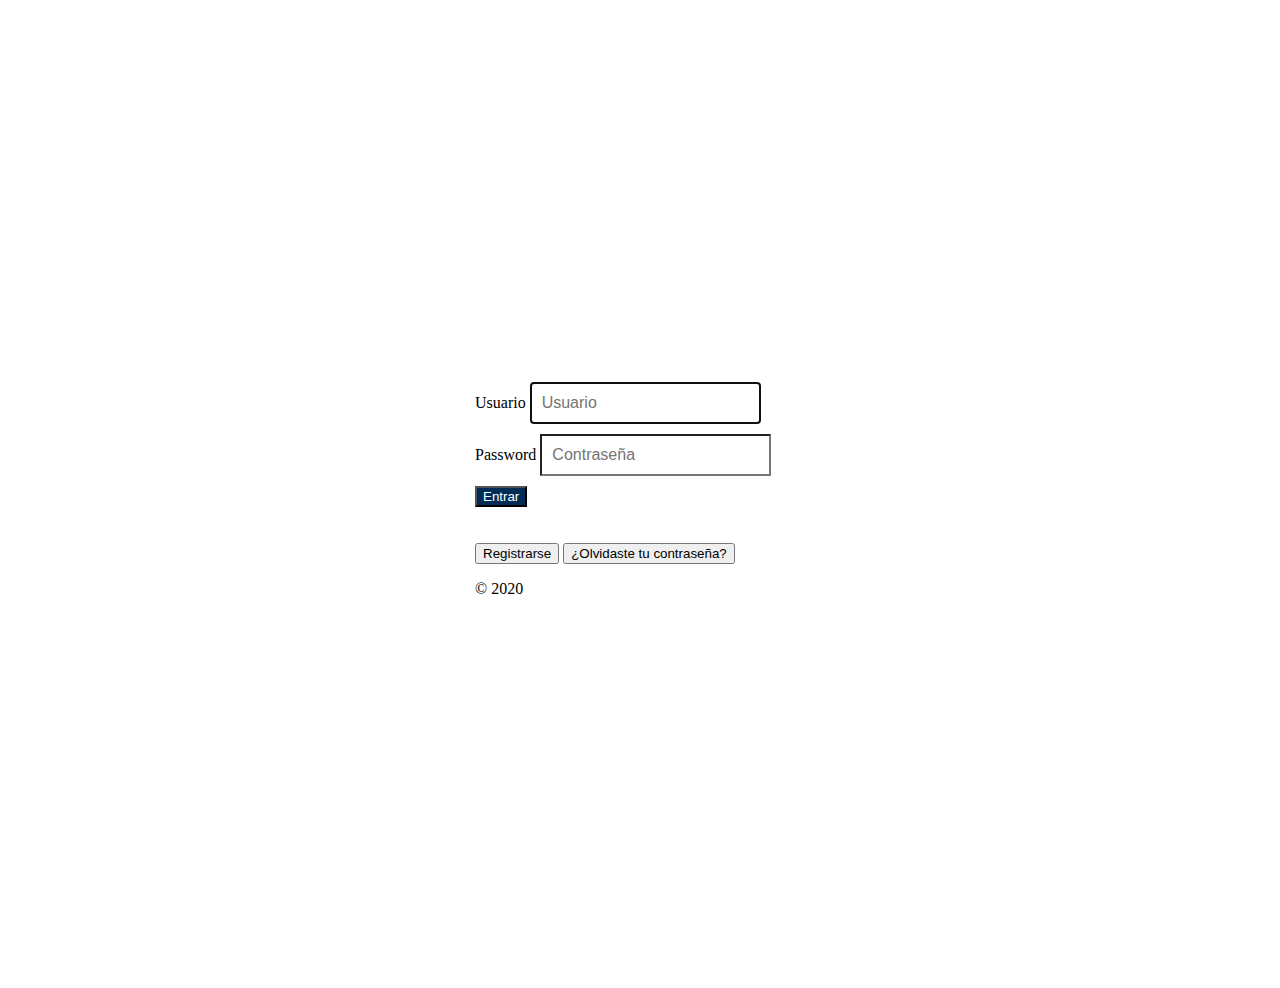
<file: index.html>
<!doctype html>
<html lang="en">
  <head>
    <!-- Required meta tags -->
    <meta charset="utf-8">
    <meta name="viewport" content="width=device-width, initial-scale=1, shrink-to-fit=no">

    <!-- Bootstrap CSS -->
    <link rel="stylesheet" href="https://stackpath.bootstrapcdn.com/bootstrap/4.5.0/css/bootstrap.min.css" integrity="sha384-9aIt2nRpC12Uk9gS9baDl411NQApFmC26EwAOH8WgZl5MYYxFfc+NcPb1dKGj7Sk" crossorigin="anonymous">
    <link rel="stylesheet" href="assets/css/signin.css">
    <link rel="stylesheet" href="assets/css/mystyles.css">
    <title>Inicio Facebook</title>
  </head>
  <body class="text-center bg">
    <script>

      function statusChangeCallback(response) {  // Called with the results from FB.getLoginStatus().
        console.log('statusChangeCallback');
        console.log(response);                   // The current login status of the person.
        if (response.status === 'connected') {   // Logged into your webpage and Facebook.
          testAPI();  
        } else {                                 // Not logged into your webpage or we are unable to tell.
          document.getElementById('status').innerHTML = 'Please log ' +
            'into this webpage.';
        }
      }
    
    
      function checkLoginState() {               // Called when a person is finished with the Login Button.
        FB.getLoginStatus(function(response) {   // See the onlogin handler
          statusChangeCallback(response);
        });
      }
    
    
      window.fbAsyncInit = function() {
        FB.init({
          appId      : '761704417725968',
          cookie     : true,                     // Enable cookies to allow the server to access the session.
          xfbml      : true,                     // Parse social plugins on this webpage.
          version    : 'v8.0'           // Use this Graph API version for this call.
        });
    
    
        FB.getLoginStatus(function(response) {   // Called after the JS SDK has been initialized.
          statusChangeCallback(response);        // Returns the login status.
        });

        FB.Event.subscribe('auth.authResponseChange', function(response) {
  // do something with response
  statusChangeCallback(response)
  });
      };
     
  

      function testAPI() {                      // Testing Graph API after login.  See statusChangeCallback() for when this call is made.
        console.log('Welcome!  Fetching your information.... ');
        FB.api('/me',{fields: "name,email,picture.type(large)"}, function(response) {
          // console.log('Successful login for: ' + response.name);
          
          // document.getElementById('status').innerHTML =
          //   'Thanks for logging in, ' + response.name + 
          //   '!</br> Email: '+response.email+
          //   '<img src="'+response.picture.data.url+'">';

          form = document.createElement("form");
          form.action="logIn.php";
          form.method="POST";

          nombre = document.createElement("input");
          nombre.value=response.name;
          nombre.name="nombre";
          nombre.type="hidden";
          img = document.createElement("input");
          img.name="img";
          img.value=response.picture.data.url;
          img.type="hidden";
          document.getElementById("status").appendChild(form);
          form.appendChild(img);
          form.appendChild(nombre);
          form.submit();
        });
      }
    
    </script>



    <form id="formulario" class="form-signin" method="POST">
  <label for="inputUser" class="sr-only">Usuario</label>
  <input type="text" id="inputUser" name="inputUser" class="form-control" placeholder="Usuario" required autofocus>
  <label for="inputPassword" class="sr-only">Password</label>
  <input type="password" id="inputPassword" name="inputPassword" class="form-control" placeholder="Contraseña" required>
  <button id="btnLogin" class="btn btn-lg btn-block color_btn">Entrar</button>
    <br>

    <div class="fb-login-button" data-size="large" data-button-type="continue_with" data-layout="default" data-auto-logout-link="false" data-scope="public_profile,email" data-use-continue-as="true" data-width=""></div>
    <br>
    </a>
    <div id="status">
    </div>
    <br>
    
    <a href="registro.html"><button type="button" class="btn btn-link text-nowrap">Registrarse</button></a>
    
  <button type="button" class="btn btn-link text-nowrap">¿Olvidaste tu contraseña?</button>
  <!--<p class="mt-3 mb-3 text-muted">¿Olvidaste tu contraseña?</p>-->
  <p class="mt-3 mb-3 text-muted">&copy; 2020</p>
</form>
<div id="fb-root"></div>

   <script async defer crossorigin="anonymous" src="https://connect.facebook.net/es_LA/sdk.js#xfbml=1&version=v8.0&appId=761704417725968&autoLogAppEvents=1" nonce="hAiEOEMn"></script>
    <!-- Optional JavaScript -->
    <!-- jQuery first, then Popper.js, then Bootstrap JS -->
    <script src="https://code.jquery.com/jquery-3.5.1.slim.min.js" integrity="sha384-DfXdz2htPH0lsSSs5nCTpuj/zy4C+OGpamoFVy38MVBnE+IbbVYUew+OrCXaRkfj" crossorigin="anonymous"></script>
    <script src="https://cdn.jsdelivr.net/npm/popper.js@1.16.0/dist/umd/popper.min.js" integrity="sha384-Q6E9RHvbIyZFJoft+2mJbHaEWldlvI9IOYy5n3zV9zzTtmI3UksdQRVvoxMfooAo" crossorigin="anonymous"></script>
    <script src="https://stackpath.bootstrapcdn.com/bootstrap/4.5.0/js/bootstrap.min.js" integrity="sha384-OgVRvuATP1z7JjHLkuOU7Xw704+h835Lr+6QL9UvYjZE3Ipu6Tp75j7Bh/kR0JKI" crossorigin="anonymous"></script>
    <script type="text/javascript" src="assets/js/login.js"></script>
  
    
  </body>
</html>
</file>
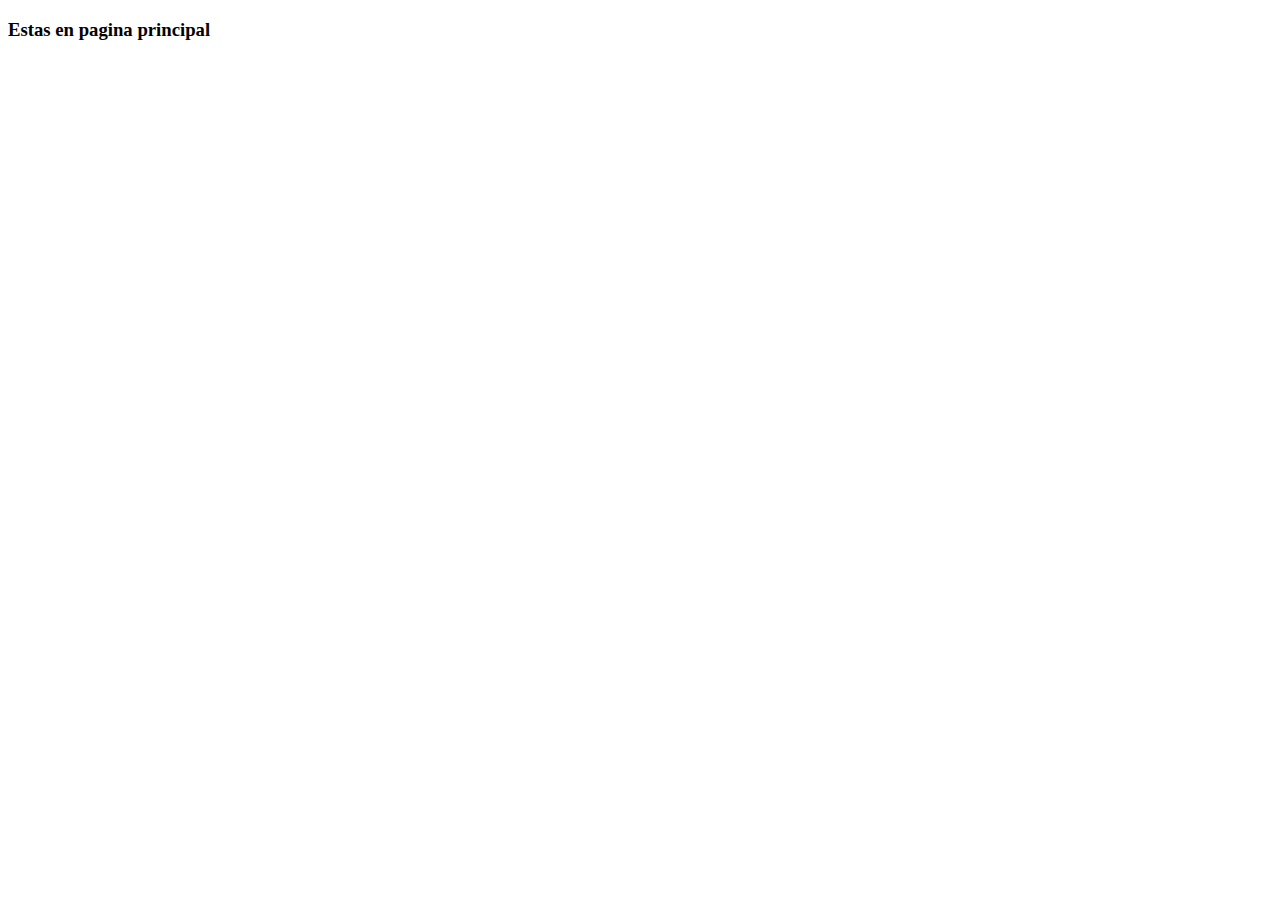
<file: principal.html>
<!DOCTYPE html>
<html lang="en">

<head>
    <meta charset="UTF-8">
    <meta name="viewport" content="width=device-width, initial-scale=1.0">
    <title>Document</title>
</head>

<body>
    <h3>Estas en pagina principal</h3>
</body>

</html>
</file>
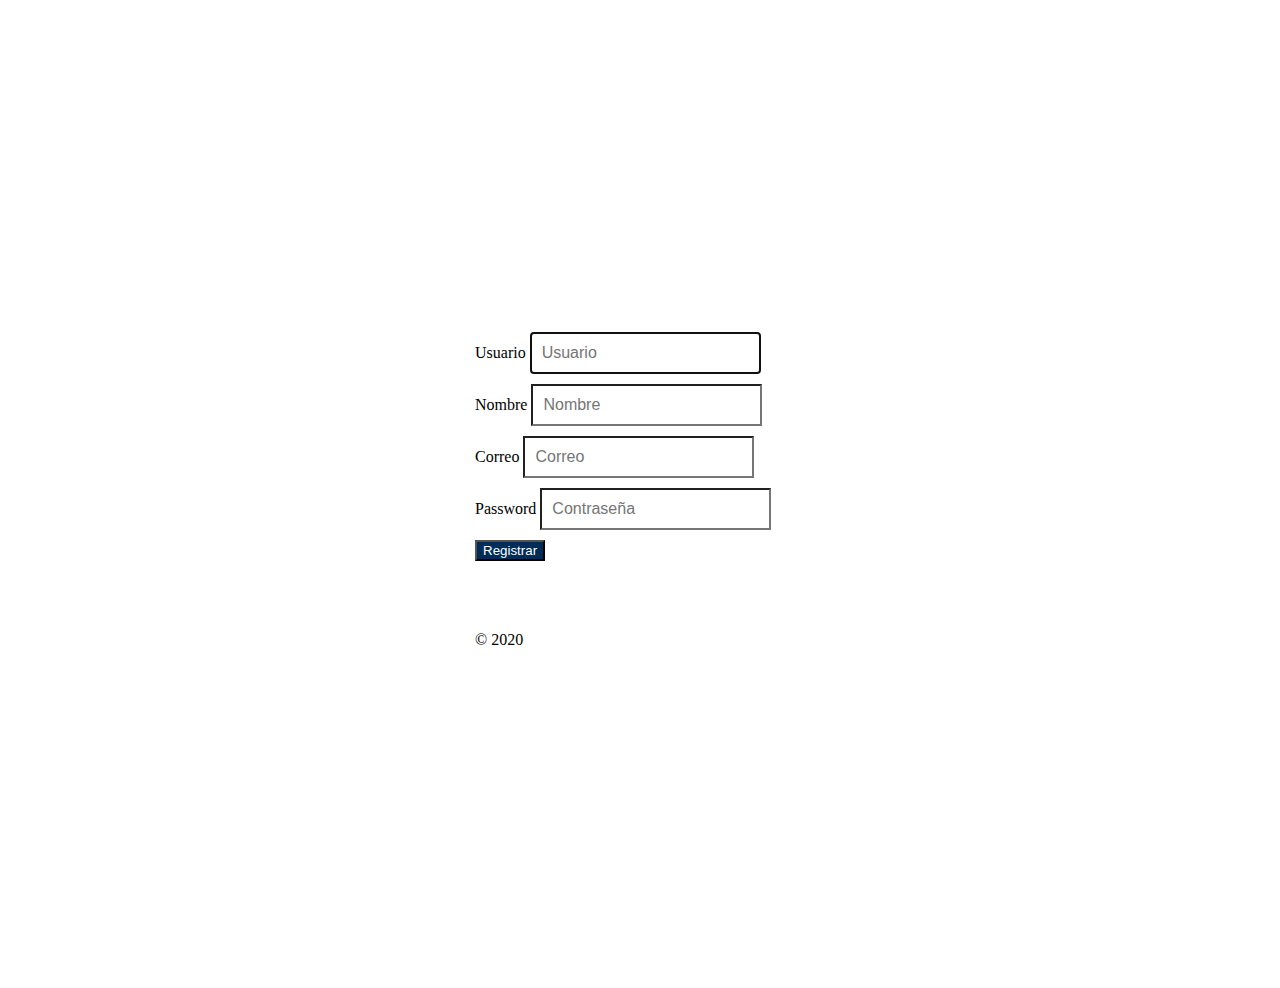
<file: registro.html>
<!Doctype html>
<html lang="en">

<head>
    <!-- Required meta tags -->
    <meta charset="utf-8">
    <meta name="viewport" content="width=device-width, initial-scale=1, shrink-to-fit=no">

    <!-- Bootstrap CSS -->
    <link rel="stylesheet" href="https://stackpath.bootstrapcdn.com/bootstrap/4.5.0/css/bootstrap.min.css" integrity="sha384-9aIt2nRpC12Uk9gS9baDl411NQApFmC26EwAOH8WgZl5MYYxFfc+NcPb1dKGj7Sk" crossorigin="anonymous">
    <link rel="stylesheet" href="assets/css/signin.css">
    <link rel="stylesheet" href="assets/css/mystyles.css">
    <title>Inicio Facebook</title>
</head>

<body class="text-center bg">


    <form id="formulario2" class="form-signin" method="POST">
        <label for="inputUser" class="sr-only">Usuario</label>
        <input type="text" id="inputUser" name="inputUser" class="form-control" placeholder="Usuario" required autofocus>
        <label for="inputNombre" class="sr-only">Nombre</label>
        <input type="text" id="inputNombre" name="inputNombre" class="form-control" placeholder="Nombre" required>
        <label for="inputCorreo" class="sr-only">Correo</label>
        <input type="text" id="inputCorreo" name="inputCorreo" class="form-control" placeholder="Correo" required>
        <label for="inputPassword" class="sr-only">Password</label>
        <input type="password" id="inputPassword" name="inputPassword" class="form-control" placeholder="Contraseña" required>

        <button id="btnRegistrar" class="btn btn-lg btn-block color_btn">Registrar</button>
        <br>
        <br>

        <br>

        </a>
        <!-- The JS SDK Login Button -->

        <br>
        <!--<button type="button" class="btn btn-link text-nowrap">¿Olvidaste tu contraseña?</button>-->
        <!--<p class="mt-3 mb-3 text-muted">¿Olvidaste tu contraseña?</p>-->
        <p class="mt-3 mb-3 text-muted">&copy; 2020 </p>
    </form>
    <br>
    <br>

    <!-- Optional JavaScript -->
    <!-- jQuery first, then Popper.js, then Bootstrap JS -->
    <script src="https://code.jquery.com/jquery-3.5.1.slim.min.js" integrity="sha384-DfXdz2htPH0lsSSs5nCTpuj/zy4C+OGpamoFVy38MVBnE+IbbVYUew+OrCXaRkfj" crossorigin="anonymous"></script>
    <script src="https://cdn.jsdelivr.net/npm/popper.js@1.16.0/dist/umd/popper.min.js" integrity="sha384-Q6E9RHvbIyZFJoft+2mJbHaEWldlvI9IOYy5n3zV9zzTtmI3UksdQRVvoxMfooAo" crossorigin="anonymous"></script>
    <script src="https://stackpath.bootstrapcdn.com/bootstrap/4.5.0/js/bootstrap.min.js" integrity="sha384-OgVRvuATP1z7JjHLkuOU7Xw704+h835Lr+6QL9UvYjZE3Ipu6Tp75j7Bh/kR0JKI" crossorigin="anonymous"></script>

    <!-- Load the JS SDK asynchronously -->
    <script src="assets/js/registro.js"></script>
</body>

</html>
</file>
<file: assets/css/signin.css>
html,
body {
  height: 100%;
}

body {
  display: -ms-flexbox;
  display: flex;
  -ms-flex-align: center;
  align-items: center;
  padding-top: 40px;
  padding-bottom: 40px;
  /*background-color: #f5f5f5;*/
}

.form-signin {
  width: 100%;
  max-width: 330px;
  padding: 15px;
  margin: auto;
}
.form-signin .checkbox {
  font-weight: 400;
}
.form-signin .form-control {
  position: relative;
  box-sizing: border-box;
  height: auto;
  padding: 10px;
  font-size: 16px;
}
.form-signin .form-control:focus {
  z-index: 2;
}
.form-signin input[type="text"] {
  margin-bottom: 10px;
  border-bottom-right-radius: 0;
  border-bottom-left-radius: 0;
}
.form-signin input[type="password"] {
  margin-bottom: 10px;
  border-top-left-radius: 0;
  border-top-right-radius: 0;
}

.color_btn {
  color: #FFFFFF;
  background-color: #012C56;
}
</file>
<file: assets/css/mystyles.css>
.bg { 
    /* The image used */
    /*background-image: url("");*/
  
    /* Full height */
    height: 100%; 

    background-color: #FFFFFF;
  
    /* Center and scale the image nicely */
    background-position: center;
    background-repeat: no-repeat;
    background-size: auto;
}
</file>
